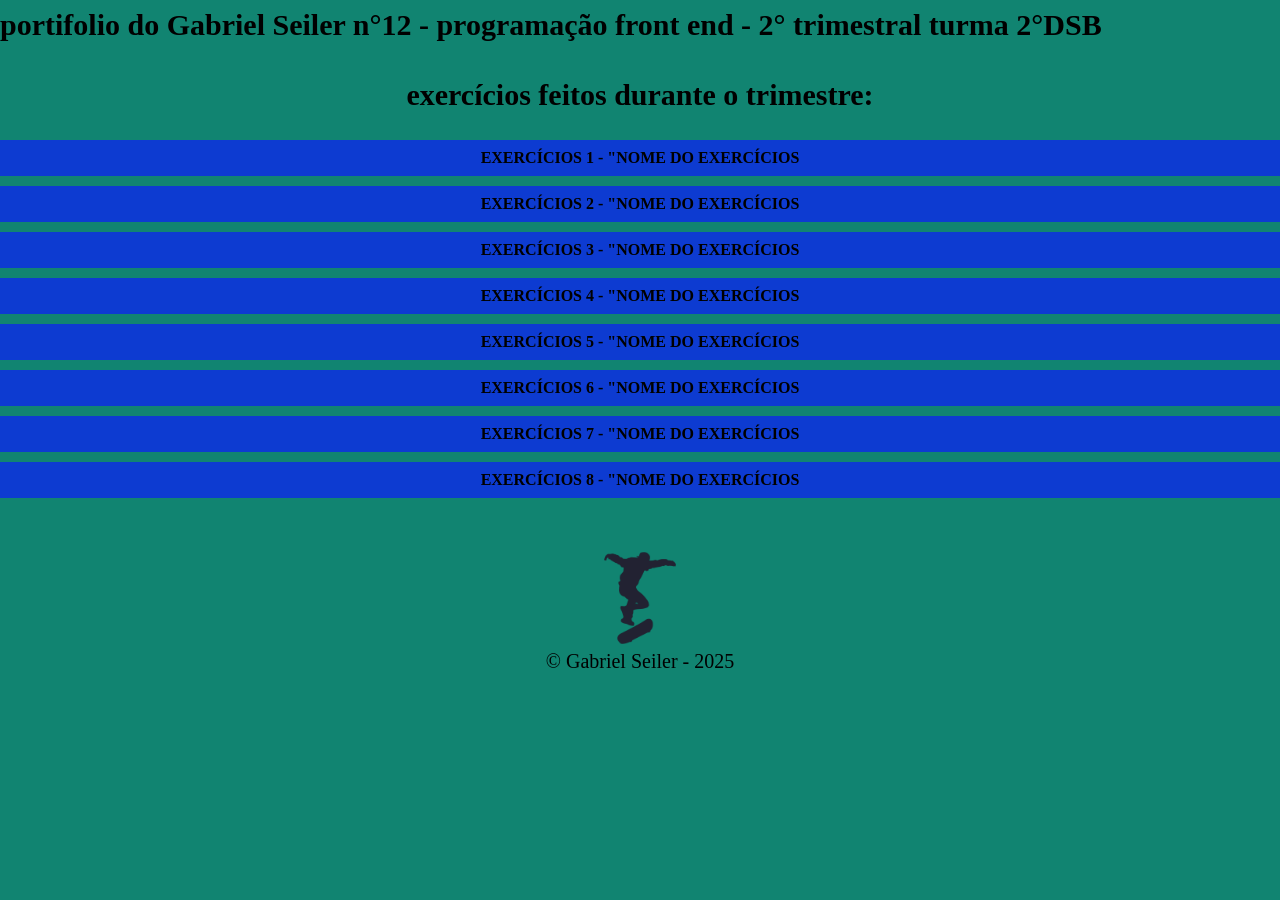
<file: index.html>
<!DOCTYPE html>
<html lang="pt-br">
<head>
    <meta charset="UTF-8">
    <meta name="viewport" content="width=device-width, initial-scale=1.0">
    <title>portifolio do Gabriel Seiler</title>
    <link rel="stylesheet" href="reset.css">
    <link rel="stylesheet" href="style.css">
</head>
<body>
    <head>
        <h1>portifolio do Gabriel Seiler n°12 - programação front end - 2° trimestral turma 2°DSB</h1>
    </head>

    <main>
        <h2>exercícios feitos durante o trimestre:</h2>

        <ul>
            <a href="exercicio1/exercicios.html"><li>exercícios 1 - "nome do exercícios</li></a>
            <a href="exercicio2/exercicio2.html"><li>exercícios 2 - "nome do exercícios</li></a>
            <a href="exercicio3/exercicio3.html"><li>exercícios 3 - "nome do exercícios</li></a>
            <a href="exercicio4/exercicio4.html"><li>exercícios 4 - "nome do exercícios</li></a>
            <a href="exercicio5/exercicio5.html"><li>exercícios 5 - "nome do exercícios</li></a>
            <a href="exercicio6/exercicio6.html"><li>exercícios 6 - "nome do exercícios</li></a>
            <a href="exercicio7/exercicio7.html"><li>exercícios 7 - "nome do exercícios</li></a>
            <a href="exercicio8/exercicio8.html"><li>exercícios 8 - "nome do exercícios</li></a>
        </ul>

    </main>
    <footer>
        <img src="skate.png">
        <p>&COPY; Gabriel Seiler - 2025</p>
    </footer>

    <footer>

    </footer>
</body>
</html>
</file>
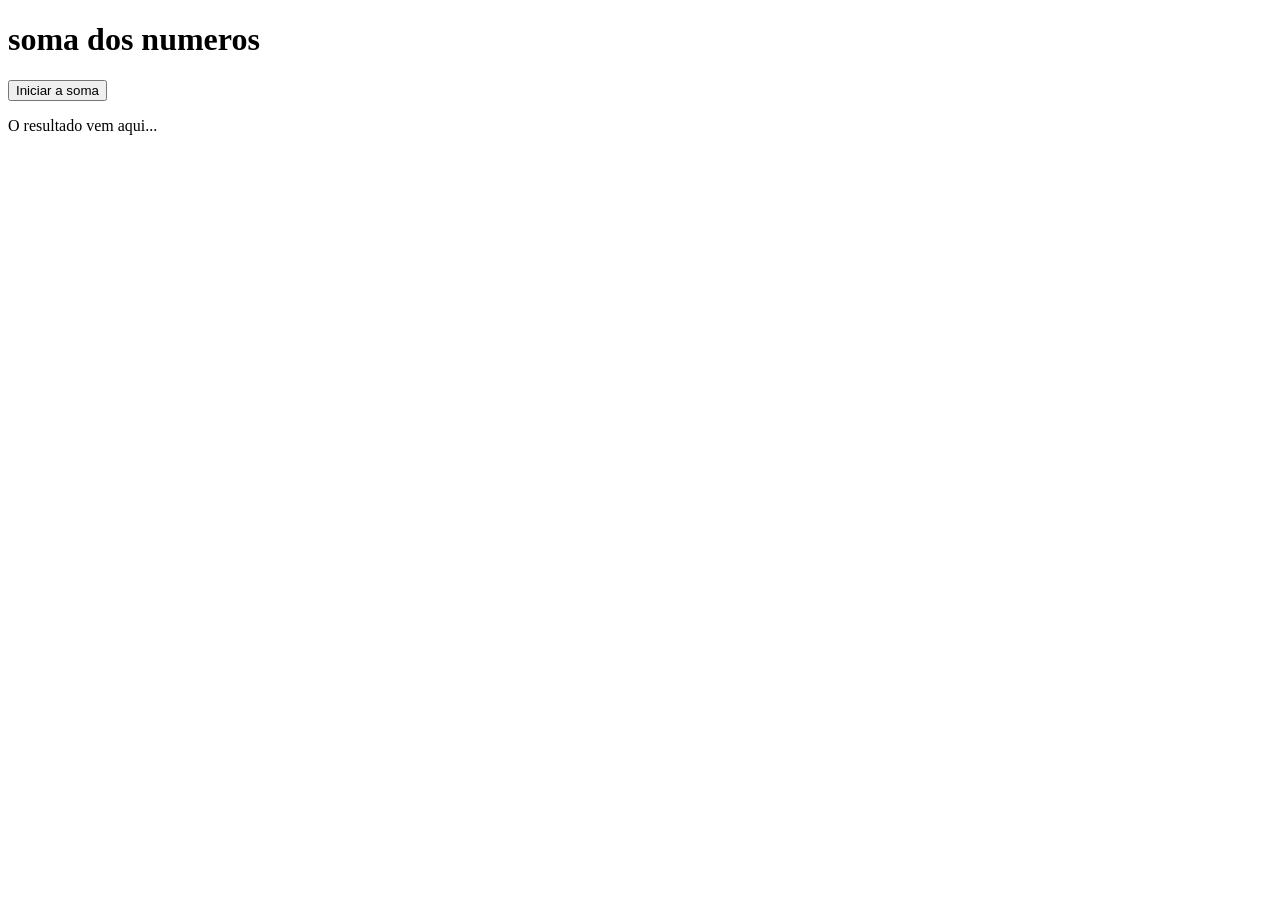
<file: exercicio1/exercicios.html>
<!DOCTYPE html>
<html lang="pt-br">
<head>
    <meta charset="UTF-8">
    <meta name="viewport" content="width=device-width, initial-scale=1.0">
    <title>exercícios1</title>
</head>
<body>
    <h1>soma dos numeros </h1>
    <button onclick="somar()">Iniciar a soma </button>
    <div id="resultado">
        <p> O resultado vem aqui...</p>
        
    </div>
    <script src= "script.js"></script> 
</body>
</html>
</file>
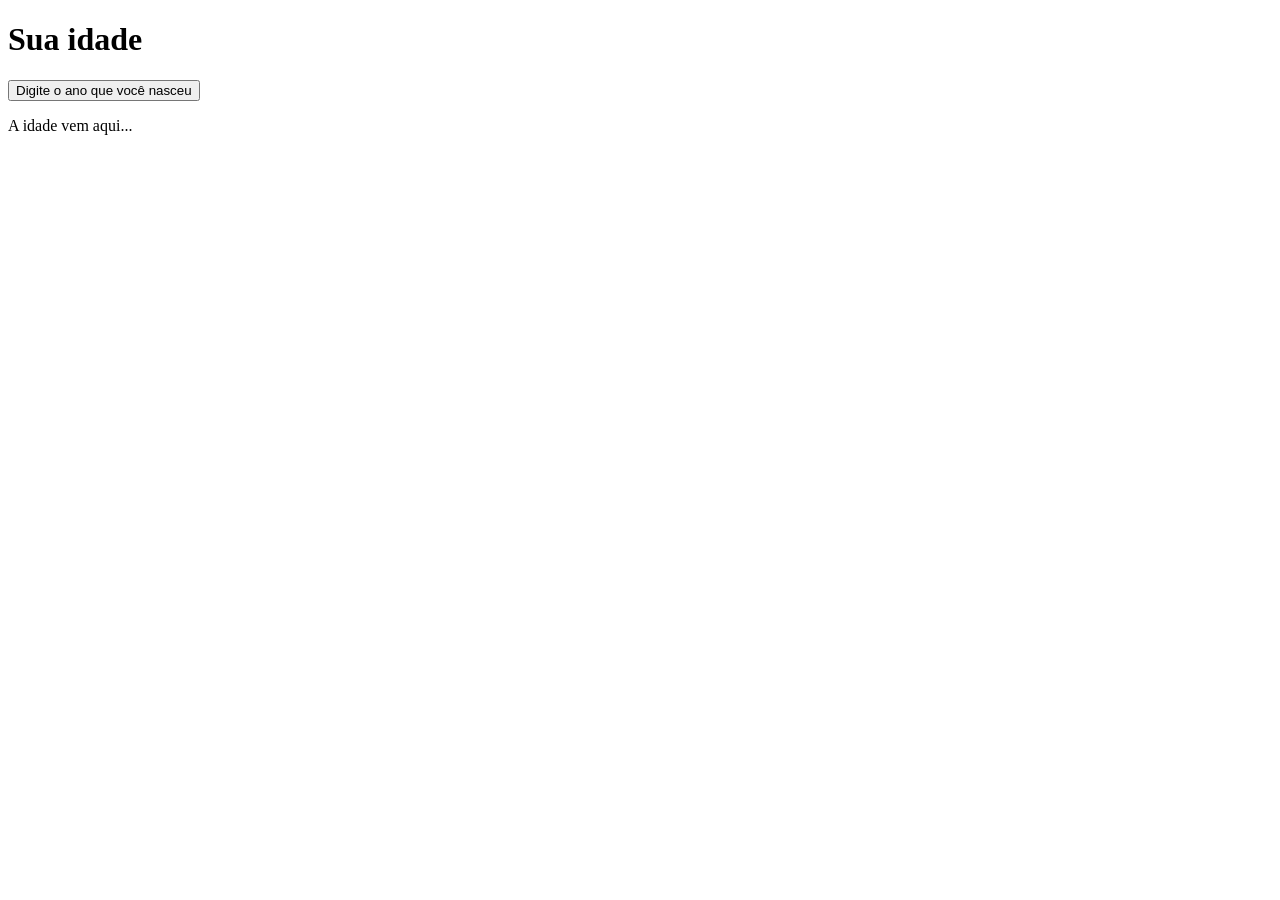
<file: exercicio2/exercicio2.html>
<!DOCTYPE html>
<html lang="en">
<head>
    <meta charset="UTF-8">
    <meta name="viewport" content="width=device-width, initial-scale=1.0">
    <title>exercicio2</title>
</head>
<body>
    <h1>Sua idade</h1>
    <button onclick="calculo()">Digite o ano que você nasceu</button>
    <div id="resultado">
        <p> A idade vem aqui...</p>
        
    </div>
    <script src= "script2.js"></script> 
</body>
</html>
</file>
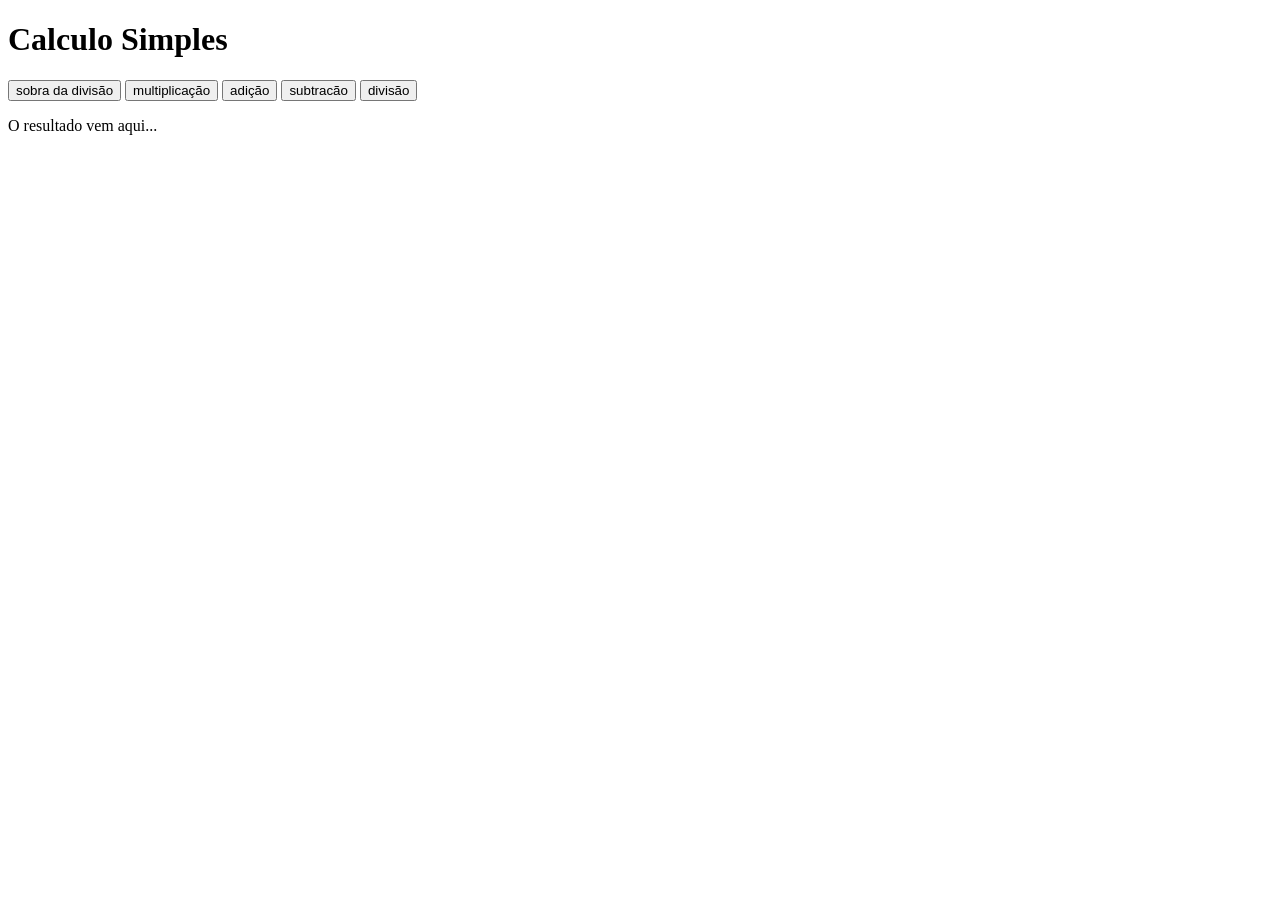
<file: exercicio3/exercicio3.html>
<!DOCTYPE html>
<html lang="en">
<head>
    <meta charset="UTF-8">
    <meta name="viewport" content="width=device-width, initial-scale=1.0">
    <title>exercicio3</title>
</head>
<body>
    <h1>Calculo Simples</h1>
    <button onclick="sobra()">sobra da divisão</button>
        <button onclick="multiplicacao()">multiplicação</button>
            <button onclick="adicao()">adição</button>
             <button onclick="subtracao()">subtracão</button>
                <button onclick="divisao()">divisão</button>
    <div id="resultado">
        <p> O resultado vem aqui...</p>
        
    </div>
    <script src="script3.js"></script> 
</body>
</html>
</file>
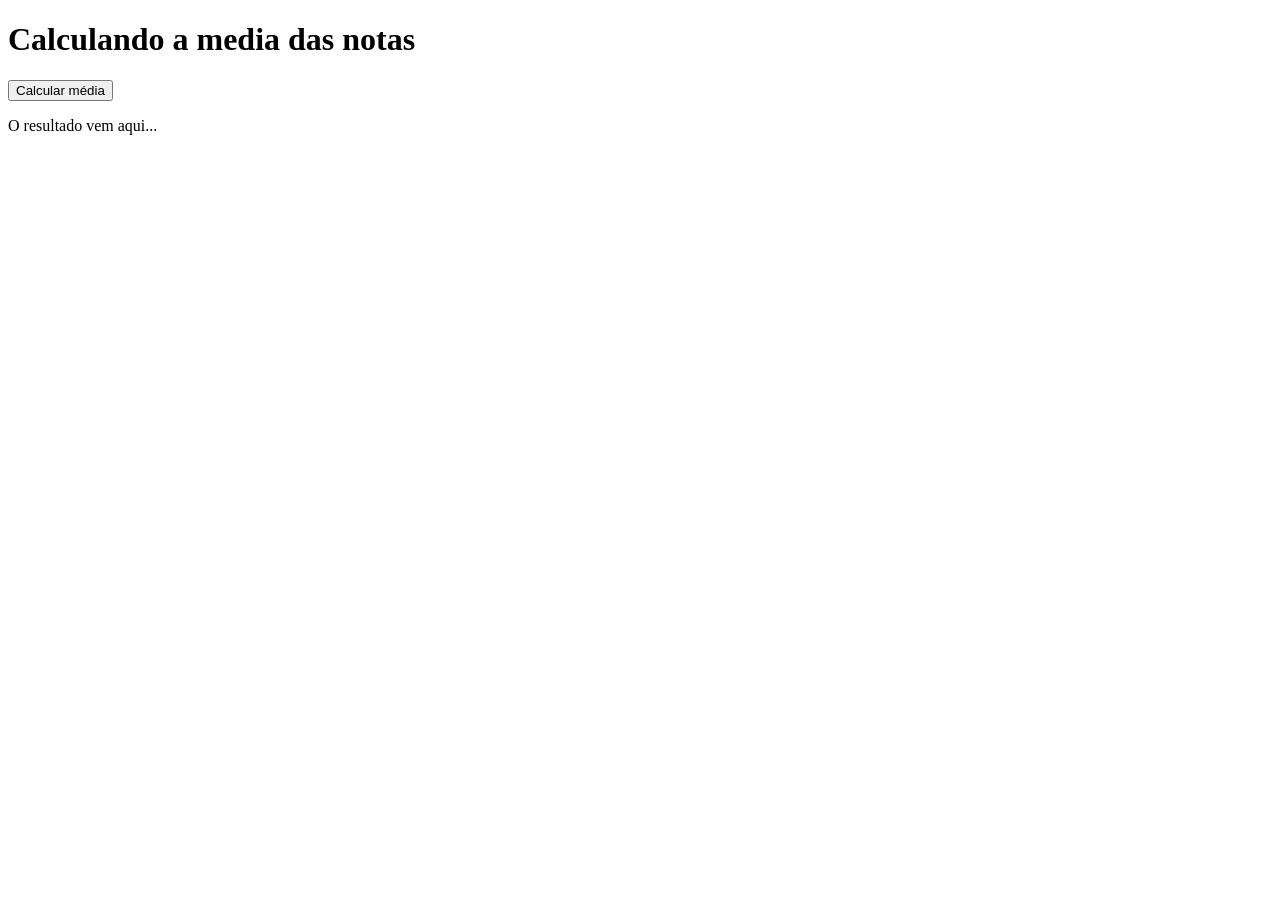
<file: exercicio4/exercicio4.html>
<!DOCTYPE html>
<html lang="pt-br">
<head>
    <meta charset="UTF-8">
    <meta name="viewport" content="width=device-width, initial-scale=1.0">
    <title>exercícios4</title>
</head>
<body>
    <h1>Calculando a media das notas</h1>
    <button onclick="media()">Calcular média</button>
    <div id="resultado">
        <p> O resultado vem aqui...</p>
        
    </div>
    <script src= "script4.js"></script> 
</body>
</html>
</file>
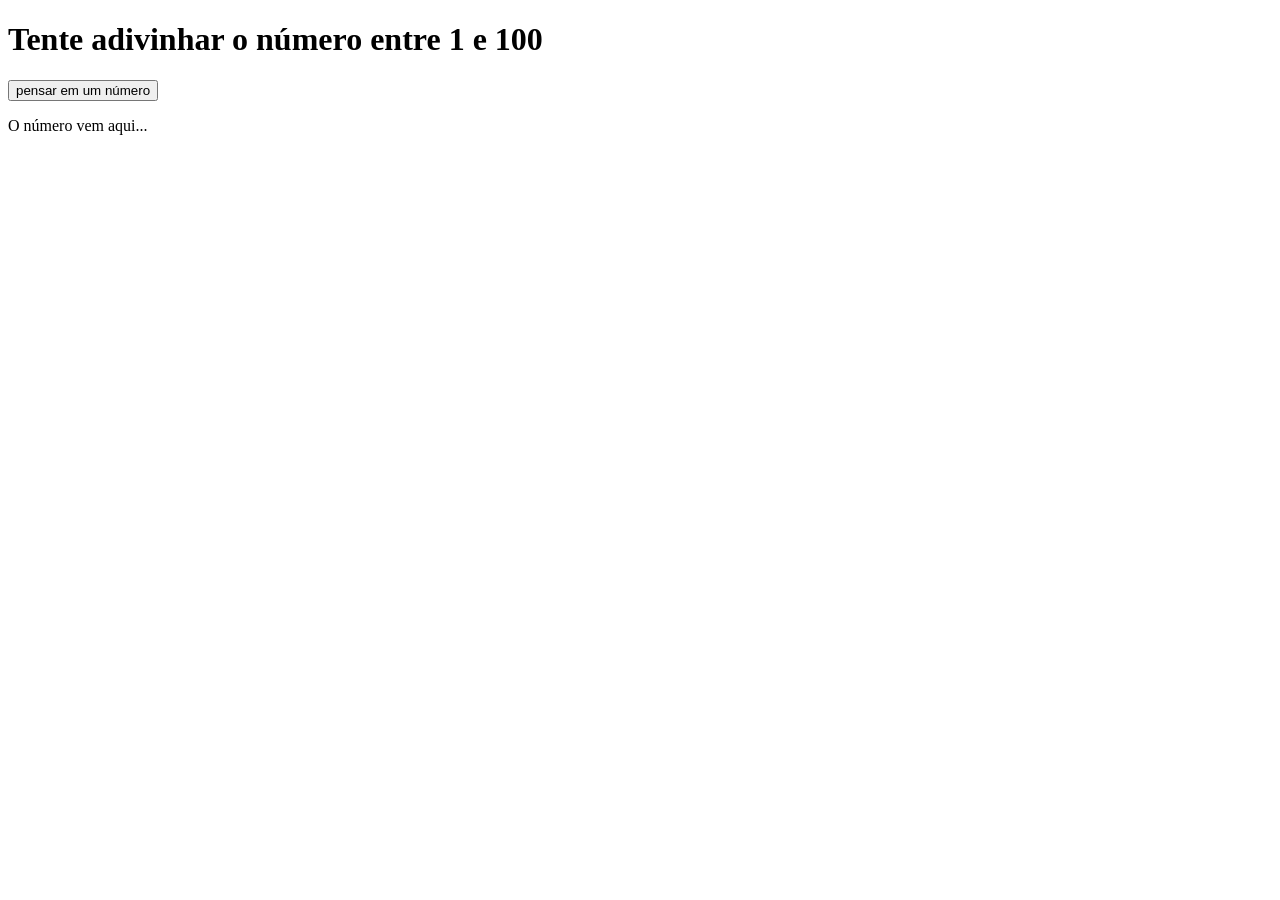
<file: exercicio5/exercicio5.html>
<!DOCTYPE html>
<html lang="pt-br">
<head>
    <meta charset="UTF-8">
    <meta name="viewport" content="width=device-width, initial-scale=1.0">
    <title>exercicios5</title>
</head>
<body>
    <h1>Tente adivinhar o número entre 1 e 100</h1>
    <button onclick="pensar()">pensar em um número</button>
    <div id="resultado">
        <p> O número vem aqui...</p>
        
    </div>
    <script src= "script5.js"></script> 
</body>
</html>
</file>
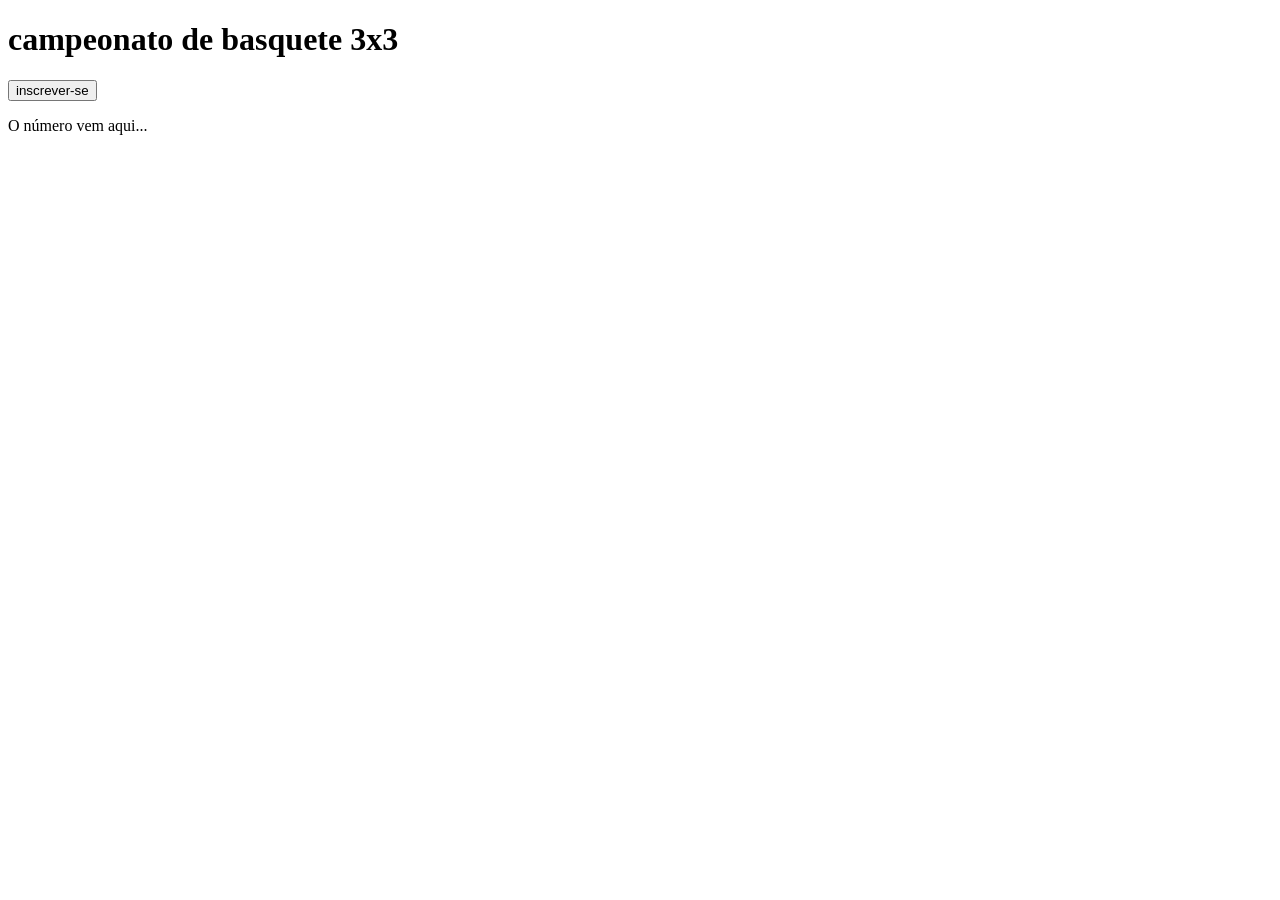
<file: exercicio6/exercicio6.html>
<!DOCTYPE html>
<html lang="pt-br">
<head>
    <meta charset="UTF-8">
    <meta name="viewport" content="width=device-width, initial-scale=1.0">
    <title>exercicios6</title>
</head>
<body>
    <h1>campeonato de basquete 3x3</h1>
    <button onclick="inscrever()">inscrever-se</button>
    <div id="resultado">
        <p> O número vem aqui...</p>
        
    </div>
    <script src= "script6.js"></script> 
</body>
</html>
</file>
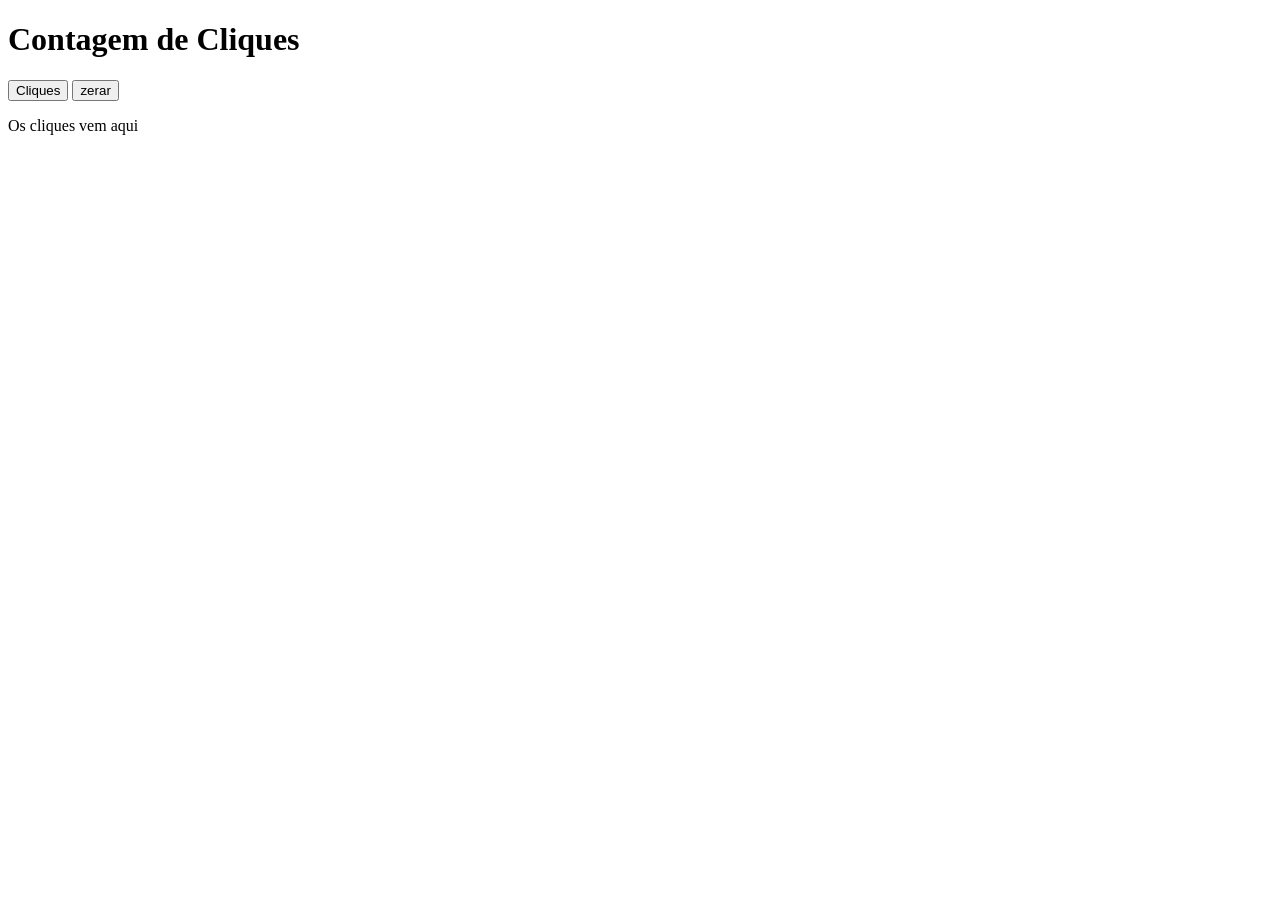
<file: exercicio7/exercicio7.html>
<!DOCTYPE html>
<html lang="en">
<head>
    <meta charset="UTF-8">
    <meta name="viewport" content="width=device-width, initial-scale=1.0">
    <title>exercicios7</title>
</head>
<body>
    <h1>Contagem de Cliques</h1>
    <button ondblclick="cliques()">Cliques</button>
    <button ondblclick="zerar()">zerar</button>
    <div id="resultado">
        <p>Os cliques vem aqui</p>
    </div>

    <script src= "script7.js"></script> 
</body>
</html>
</file>
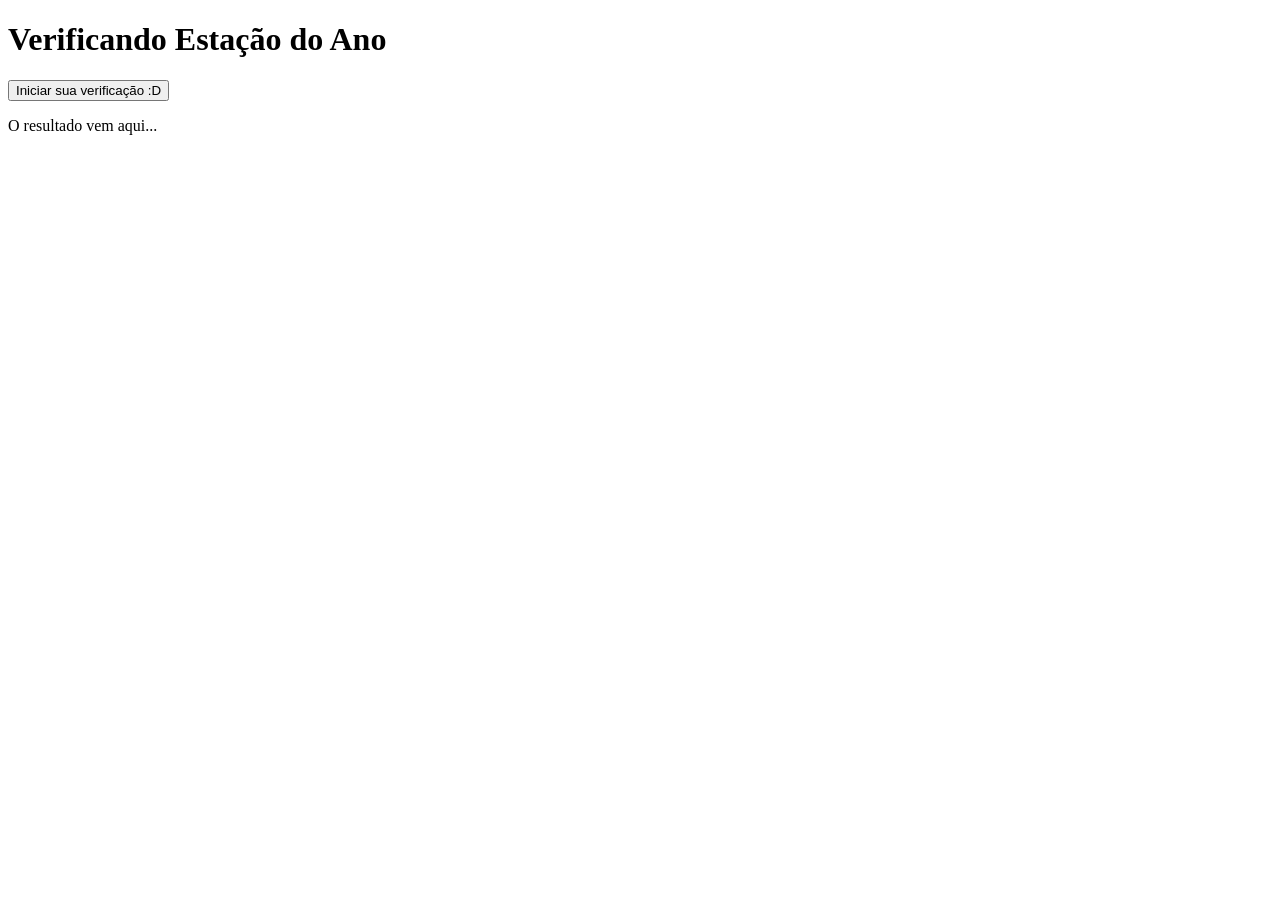
<file: exercicio8/exercicio8.html>
<!DOCTYPE html>
<html lang="en">
<head>
    <meta charset="UTF-8">
    <meta name="viewport" content="width=device-width, initial-scale=1.0">
    <title>Exercicio 8</title>
</head>
<body>
    <h1>Verificando Estação do Ano</h1>
    <button onclick="estacao()">Iniciar sua verificação :D</button>
    <div id="resultado">
        <p>O resultado vem aqui...</p>
    </div>
    <script src="script8.js"></script>
</body>
</html>
</file>
<file: style.css>
body {
    background-color: rgb(17, 132, 113);
}

header {
    background-color: rgb(43, 182, 41);
    padding: 30px 0;
    text-align: center;
}
h1, h2 {
    font-size: 30px;
    font-weight: bold;
    margin: 10px 0;
    
}
main {
    padding: 20px 0;
    text-align: center;
}
ul {
    margin: 30px 0;
}
li {
    margin: 10px 0;
    padding: 10px 0;
    background-color: rgb(13, 59, 209);
    width: 0 30%;
    text-align: center;
    text-transform: uppercase;
    color: black;
    font-weight: bold;

}
li:hover {
    width: 32%;
    border-radius: 10px;
    background-color: black;
}
a {
    text-decoration: none;
    
}
footer{
    text-align: center;
    font-size: 20px;
}
footer img {
    width: 100px;
    margin-bottom: 15;
}
</file>
